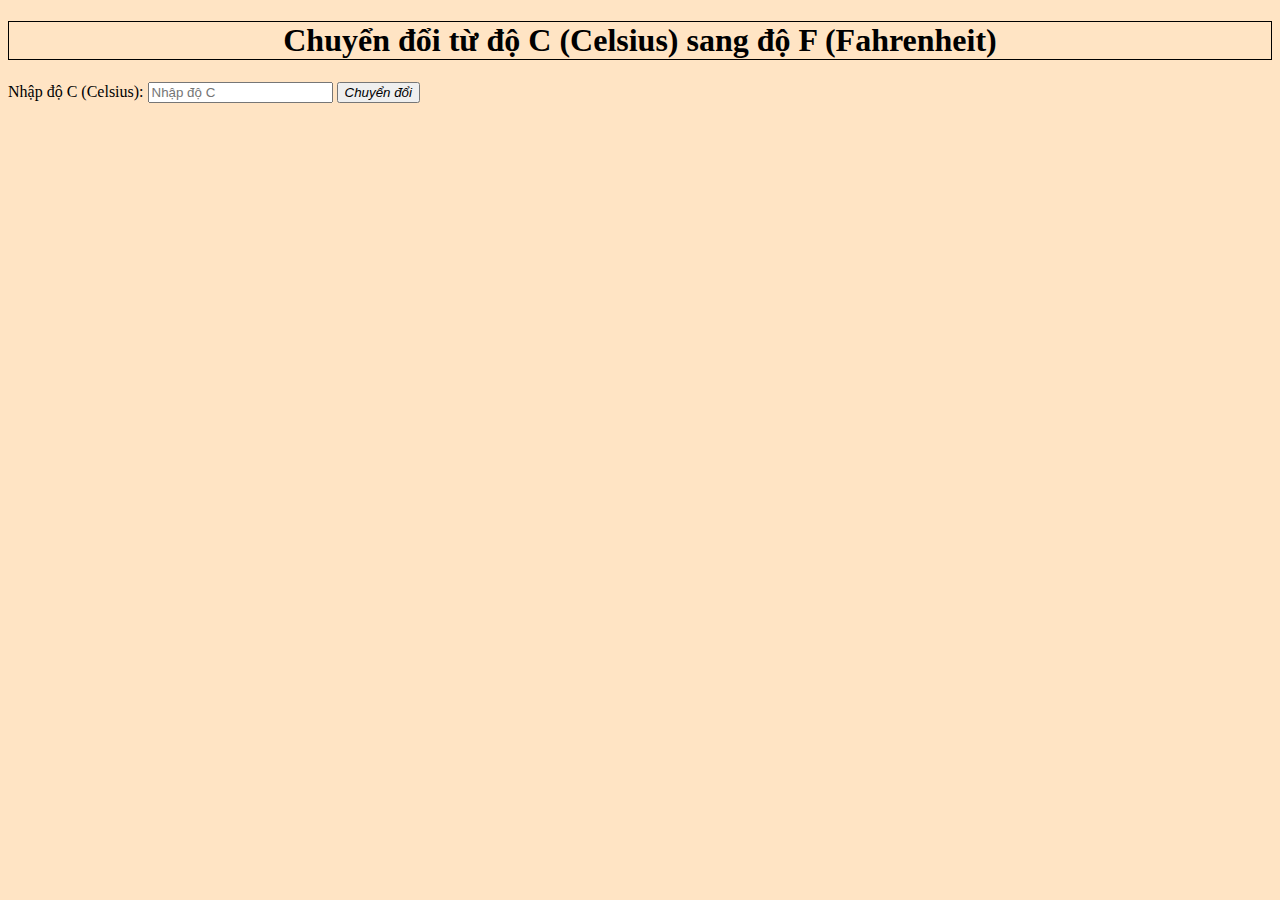
<file: bai1/index.html>
<!DOCTYPE html>
<html lang="vi">
<head>
    <meta charset="UTF-8">
    <meta name="viewport" content="width=device-width, initial-scale=1.0">
    <link rel="stylesheet" href="style.css">
    <script src="main.js" defer></script>
    <title>Chuyển đổi từ độ C sang độ F</title>
</head>
<body>
    <h1>Chuyển đổi từ độ C (Celsius) sang độ F (Fahrenheit)</h1>

    <label for="celsius">Nhập độ C (Celsius):</label>
    <input type="number" id="celsius" placeholder="Nhập độ C">
    <button onclick="chuyendoi()">Chuyển đổi</button>

    <p id="fahrenheit"></p>

</body>
</html>
</file>
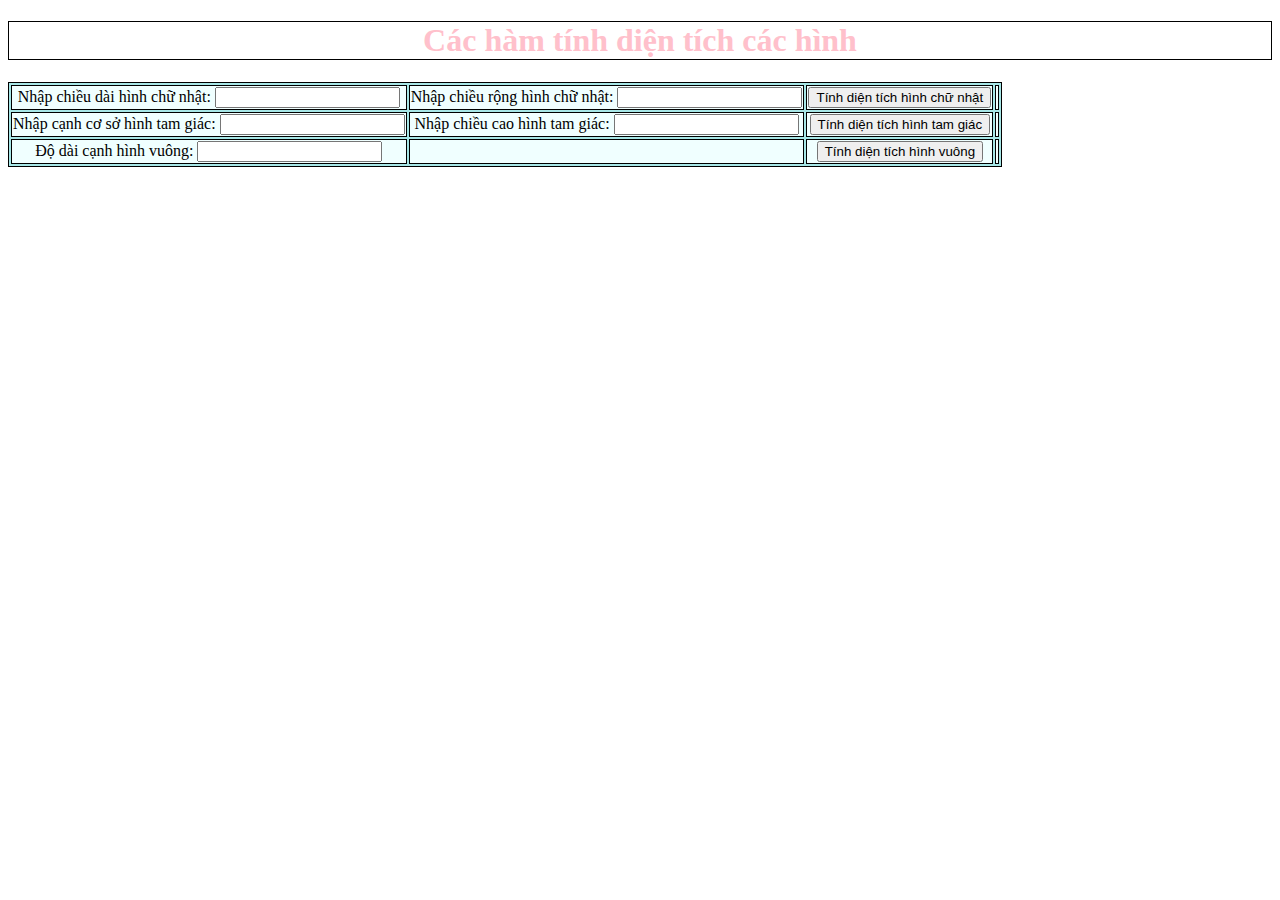
<file: bai2/index.html>
<!DOCTYPE html>
<html lang="vi">
<head>
    <meta charset="UTF-8">
    <meta name="viewport" content="width=device-width, initial-scale=1.0">
    <link rel="stylesheet" href="style.css">
    <script src="main.js" defer></script>
    <title>Các hàm tính diện tích</title>
</head>
<body>
    <h1>Các hàm tính diện tích các hình</h1>

    <table>
        
        <tr>
        <td><label for="chiều_dài">Nhập chiều dài hình chữ nhật:</label>
        <input type="number" id="chiều_dài"> </td>

        <td><label for="chiều_rộng">Nhập chiều rộng hình chữ nhật:</label>
        <input type="number" id="chiều_rộng"> </td>

        <td><button onclick="calculateRectangleArea()">Tính diện tích hình chữ nhật</button></td>
        <td><div id="diện_tích_hcn" class="kết_quả"></div> </td>
        </tr>
        
        <tr>
        <td><label for="cơ_sở">Nhập cạnh cơ sở hình tam giác:</label>
        <input type="number" id="cơ_sở"> </td>

        <td><label for="chiều_cao">Nhập chiều cao hình tam giác:</label>
        <input type="number" id="chiều_cao"> </td>

        <td><button onclick="calculateTriangleArea()">Tính diện tích hình tam giác</button></td>
        <td><div id="diện_tích_tam_giác" class="kết_quả"></div> </td>
        </tr>

        <tr>
        <td><label for="canh">Độ dài cạnh hình vuông:</label>
        <input type="number" id="canh"> </td>

        <td></td>

        <td><button onclick="calculateSquareArea()">Tính diện tích hình vuông</button></td>
        <td><div id="diện_tích_hv" class="kết_quả"></div> </td>
        </tr>
</body>
</html>
</file>
<file: bai1/style.css>
body{
    background-color:bisque;
    color: black;
    font-family:'Times New Roman', Times, serif
}

h1{
    text-align: center;
    border: 1px solid black;
}

button{
    font-style:italic;
}
</file>
<file: bai2/style.css>
body{
    background-color:white;
    color:black;
    font-family:'Times New Roman', Times, serif;
}

h1{
    color:pink;
    background-color:white;
    text-align: center;
    border: 1px solid black;
}

table{
    background-color:rgb(167, 231, 231);
    border: 1px solid black;
    text-align:center
}
td, th {
    border: 1px solid black;
    background-color:azure
}
</file>
